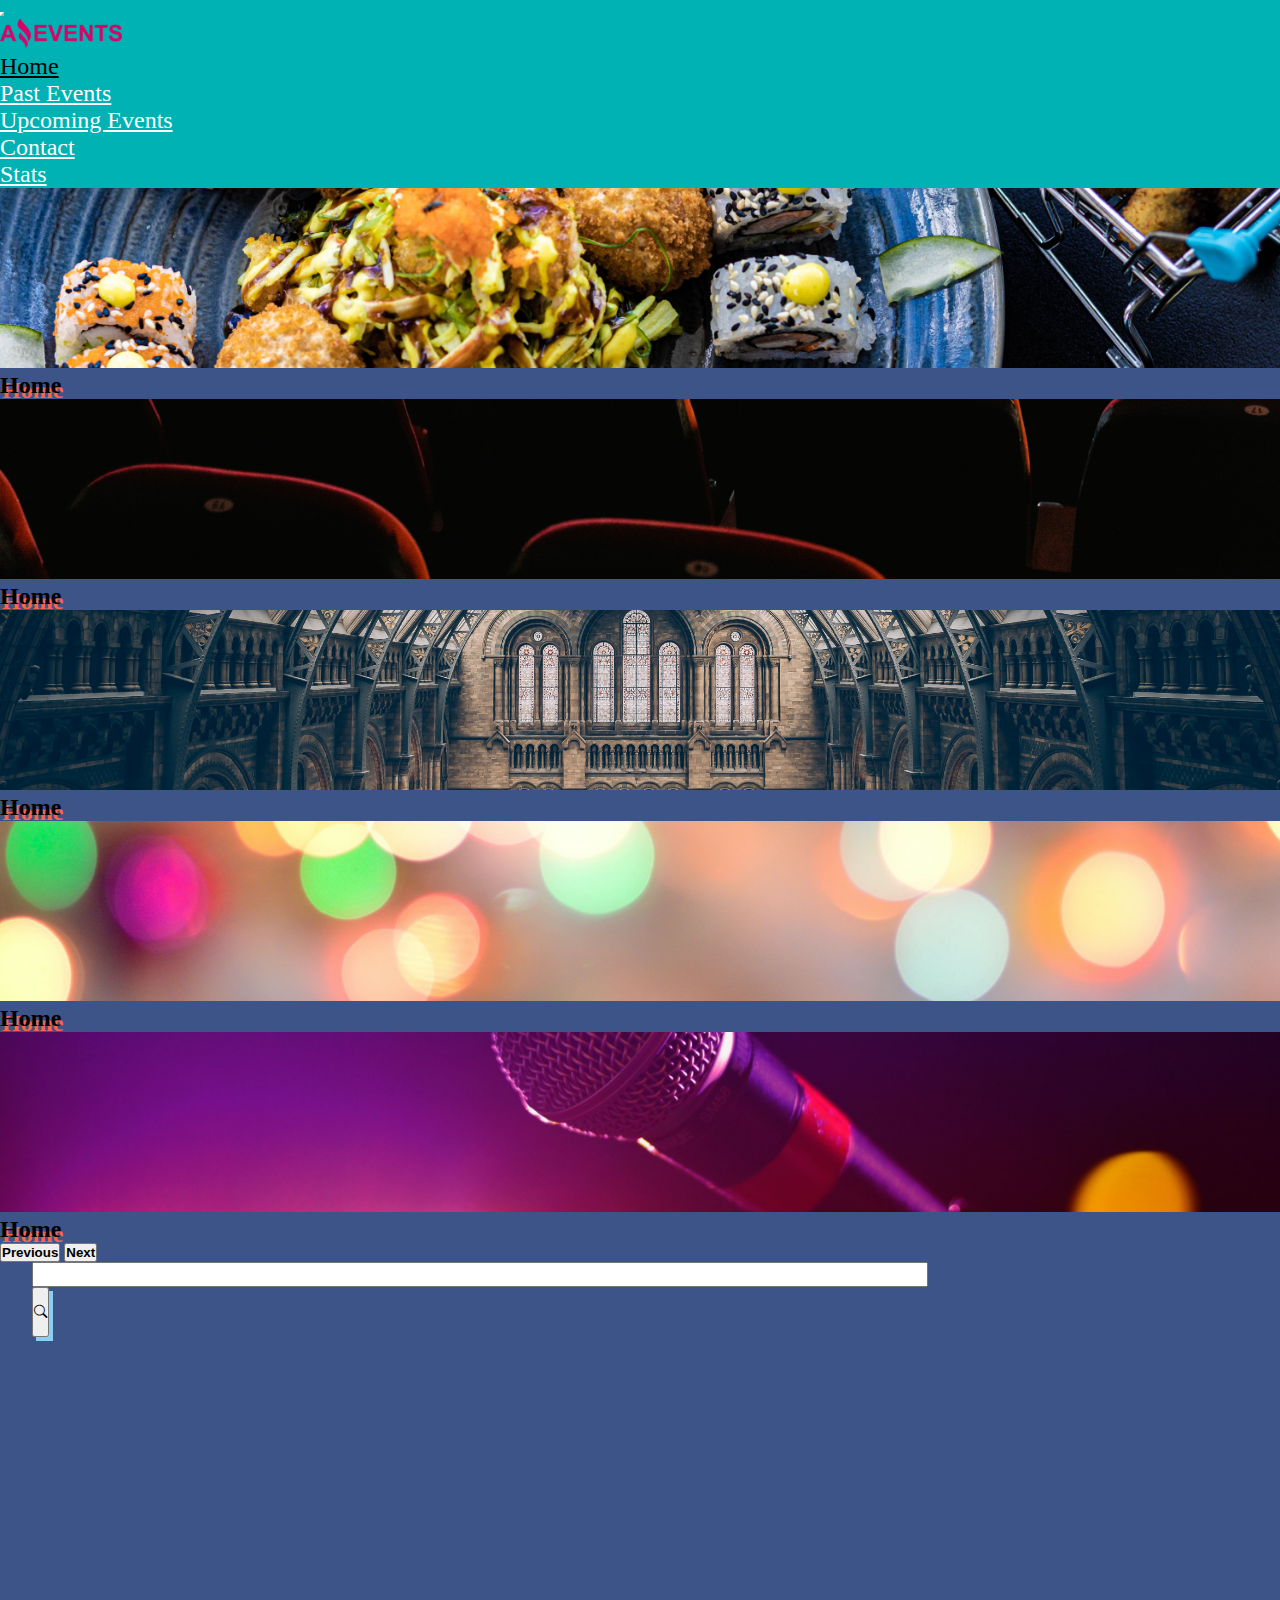
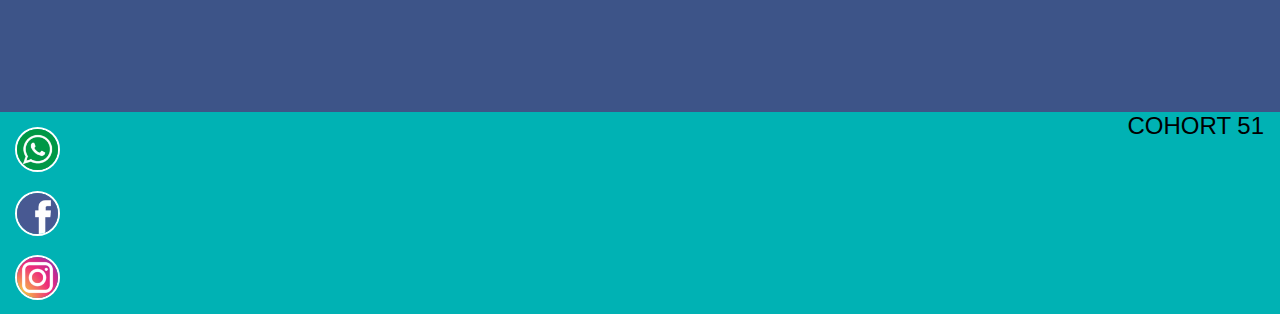
<file: index.html>
<!DOCTYPE html>
<html lang="en">
  <head>
    <meta charset="UTF-8">
    <meta name="viewport" content="width=device-width, initial-scale=1.0">
    <link href="https://cdn.jsdelivr.net/npm/bootstrap@5.3.1/dist/css/bootstrap.min.css" rel="stylesheet" integrity="sha384-4bw+/aepP/YC94hEpVNVgiZdgIC5+VKNBQNGCHeKRQN+PtmoHDEXuppvnDJzQIu9" crossorigin="anonymous">
    <link rel="stylesheet" href="./assets/styles/style.css">
    <link rel="shortcut icon" href="./assets/images/favicon.png" type="image/x-icon">
    <link rel="stylesheet" href="https://cdn.jsdelivr.net/npm/bootstrap-icons@1.10.5/font/bootstrap-icons.css">
    <title>Home</title>
  </head>
  <body>
    <header>
      <nav class="navbar navbar-expand-md">
        <div class="container-fluid">
          <button class="navbar-toggler" type="button" data-bs-toggle="collapse" data-bs-target="#navbar-toggler" aria-controls="navbar-toggler" aria-expanded="false" aria-label="Toggle navigation">
            <span class="navbar-toggler-icon"></span>
          </button>
          <div class="collapse navbar-collapse" id="navbar-toggler">
            <a class="navbar-brand" href="#"><img class="logo" src="./assets/images/amazing_brand.png" alt="logo empresarial"></a>
            <ul class="navbar-nav d-flex justify-content-center align-items-center">
              <li class="nav-item">
                <a class="nav-link text-selected text-xx-large" aria-current="page" href="">Home</a>
              </li>
              <li class="nav-item text-xx-large">
                <a class="nav-link text-xx-large" href="./assets/pages/pastevents.html">Past Events</a>
              </li>
              <li class="nav-item">
                <a class="nav-link text-upcoming text-xx-large" href="./assets/pages/upcomingevents.html">Upcoming Events</a>
              </li>
              <li class="nav-item">
                <a class="nav-link text-xx-large" href="./assets/pages/contact.html">Contact</a>
              </li>
              <li class="nav-item">
                <a class="nav-link text-xx-large" href="./assets/pages/stats.html">Stats</a>
              </li>
            </ul>
          </div>
        </div>
      </nav>
    </header>
    <main class="d-flex justify-content-between flex-column">
      <section id="carouselExampleAutoplaying" class="carousel slide mb-3" data-bs-ride="carousel">
          <div class="carousel-inner" id="contCarrusel">
            <div class="carousel-item active">
              <img class="imagen-carrusel d-block w-100" src="./assets/images/optional_banner_1.jpg" alt="servicio de comida">
              <div class="carousel-caption">
                <h2 class="sombreado">Home</h2>
              </div>
            </div>
            <div class="carousel-item">
              <img class="imagen-carrusel d-block w-100" src="./assets/images/optional_banner_2.jpg" alt="servicio de teatro">
              <div class="carousel-caption">
                <h2 class="sombreado">Home</h2>
              </div>
            </div>
            <div class="carousel-item">
              <img class="imagen-carrusel d-block w-100" src="./assets/images/optional_banner_3.jpg" alt="servicio de visitas guiadas">
              <div class="carousel-caption">
                <h2 class="sombreado">Home</h2>
              </div>
            </div>
            <div class="carousel-item">
              <img class="imagen-carrusel d-block w-100" src="./assets/images/optional_banner_4.jpg" alt="Servicio de fotografías">
              <div class="carousel-caption">
                <h2 class="sombreado">Home</h2>
              </div>
            </div>
            <div class="carousel-item">
              <img class="imagen-carrusel d-block w-100" src="./assets/images/optional_banner_5.jpg" alt="Música en vivo">
              <div class="carousel-caption">
                <h2 class="sombreado">Home</h2>
              </div>
            </div>
          </div>
          <button class="carousel-control-prev" type="button" data-bs-target="#carouselExampleAutoplaying" data-bs-slide="prev">
            <span class="carousel-control-prev-icon" aria-hidden="true"></span>
            <span class="visually-hidden">Previous</span>
          </button>
          <button class="carousel-control-next" type="button" data-bs-target="#carouselExampleAutoplaying" data-bs-slide="next">
            <span class="carousel-control-next-icon" aria-hidden="true"></span>
            <span class="visually-hidden">Next</span>
          </button>
      </section>
      <div class="d-flex flex-column cuerpo justify-content-around">
          <div class="cuerpo-parte-superior d-flex align-items-center justify-content-between flex-wrap">
            <div class="d-flex flex-wrap" id="contCajasVerificacion">
            </div>
            <div class="caja-busqueda ms-3 mb-3 p-0 d-flex justify-content-between">
                <input class="form-control" type="text" id="buscador">
                <button class="btn btn-light me-2 lupa" type="submit"><i class="bi bi-search"></i></button>
            </div>
          </div>
      <div class="d-flex justify-content-evenly cards" id="contTarjetas"></div>
      </div>
      <a href="./assets/pages/details.html"></a>
    </main>
    <footer class="pie-pagina">
      <div class="iconos-redes d-flex flex-wrap align-items-center justify-content-center">
        <a href="https://wa.me/+573024524259?text=Bienvenido!" target="_blank"><img src="./assets/images/whatsapp.png" alt="link whatsapp">
        </a>
        <a href="https://www.facebook.com/groups/243471969040197" target="_blank"><img src="./assets/images/facebook.png" alt="link dfacebook">
        </a>
        <a href="https://www.instagram.com/java.world/?hl=es" target="_blank"><img src="./assets/images/instagram.png" alt="link instagram">
        </a>
      </div>
      <p class="texto-piepagina d-flex align-items-center justify-content-center text-light">COHORT 51</p>
    </footer>

    <script src="https://cdn.jsdelivr.net/npm/bootstrap@5.3.1/dist/js/bootstrap.bundle.min.js" integrity="sha384-HwwvtgBNo3bZJJLYd8oVXjrBZt8cqVSpeBNS5n7C8IVInixGAoxmnlMuBnhbgrkm" crossorigin="anonymous"></script>
    <script type="module" src="./assets/scripts/home.js"></script>   
  </body>
</html>
</file>
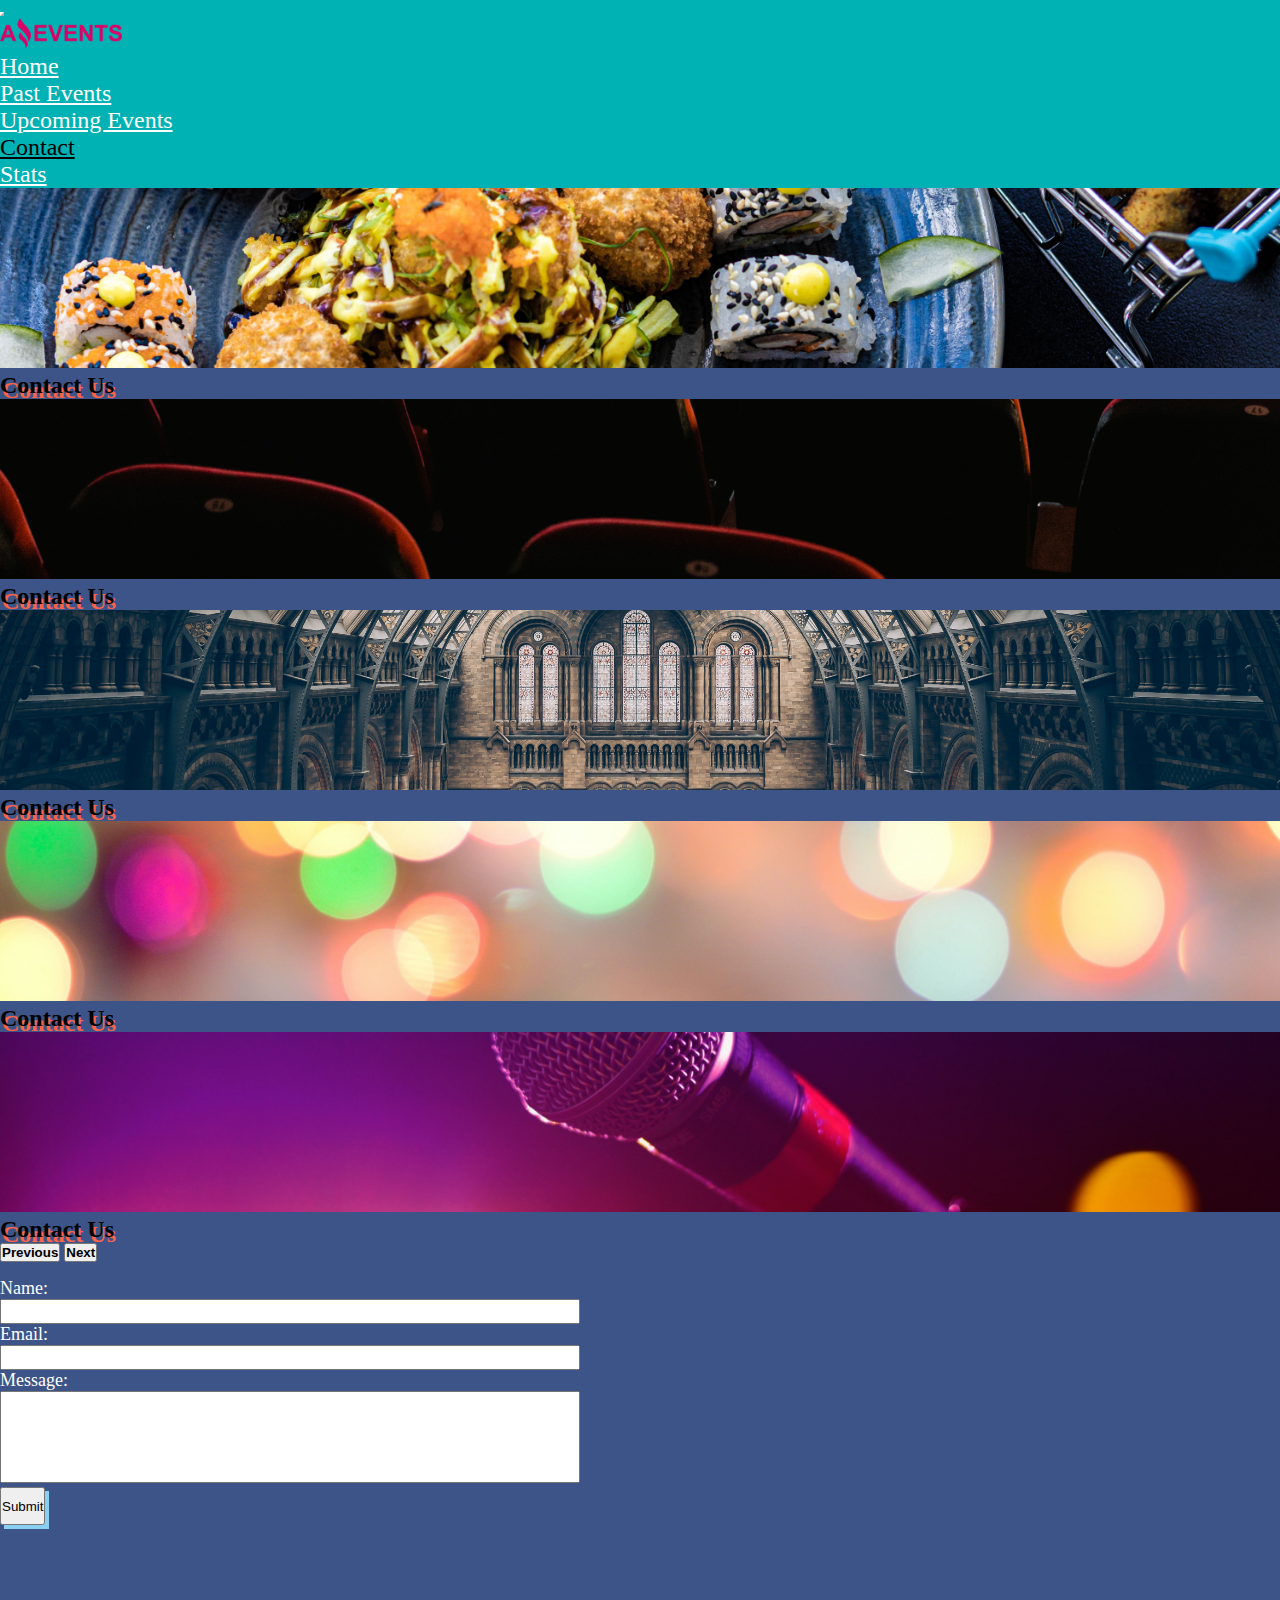
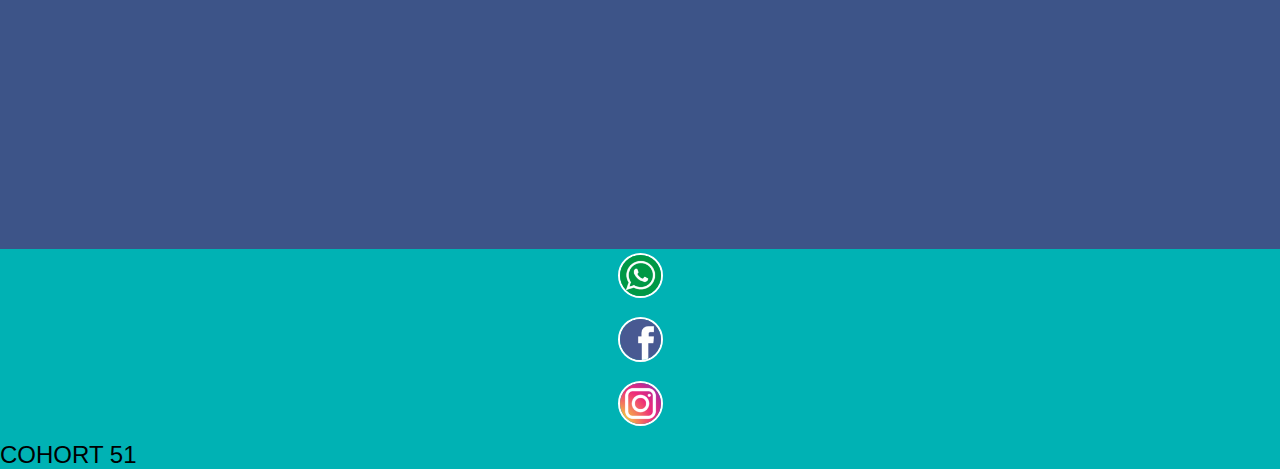
<file: assets/pages/contact.html>
<!DOCTYPE html>
<html lang="en">
  <head>
    <meta charset="UTF-8">
    <meta name="viewport" content="width=device-width, initial-scale=1.0">
    <link href="https://cdn.jsdelivr.net/npm/bootstrap@5.3.1/dist/css/bootstrap.min.css" rel="stylesheet" integrity="sha384-4bw+/aepP/YC94hEpVNVgiZdgIC5+VKNBQNGCHeKRQN+PtmoHDEXuppvnDJzQIu9" crossorigin="anonymous">
    <link rel="stylesheet" href="../styles/style.css">
    <link rel="shortcut icon" href="../images/favicon.png" type="image/x-icon">
    <link rel="stylesheet" href="https://cdn.jsdelivr.net/npm/bootstrap-icons@1.10.5/font/bootstrap-icons.css">
    <title>Contact</title>
  </head>
  <body>
    <header>
      <nav class="navbar navbar-expand-md">
        <div class="container-fluid">
          <button class="navbar-toggler" type="button" data-bs-toggle="collapse" data-bs-target="#navbar-toggler" aria-controls="navbar-toggler" aria-expanded="false" aria-label="Toggle navigation">
            <span class="navbar-toggler-icon"></span>
          </button>
          <div class="collapse navbar-collapse" id="navbar-toggler">
            <a class="navbar-brand" href="../../index.html"><img class="logo" src="../images/amazing_brand.png" alt="logo empresarial"></a>
            <ul class="navbar-nav d-flex justify-content-center align-items-center">
              <li class="nav-item">
                <a class="nav-link text-xx-large" aria-current="page" href="../../index.html">Home</a>
              </li>
              <li class="nav-item">
                <a class="nav-link text-xx-large" href="./pastevents.html">Past Events</a>
              </li>
              <li class="nav-item">
                <a class="nav-link text-upcoming text-xx-large" href="./upcomingevents.html">Upcoming Events</a>
              </li>
              <li class="nav-item">
                <a class="nav-link text-selected text-xx-large" href="#">Contact</a>
              </li>
              <li class="nav-item">
                <a class="nav-link text-xx-large" href="./stats.html">Stats</a>
              </li>
            </ul>
          </div>
        </div>
      </nav>
    </header>
    <main >
      <section id="carouselExampleAutoplaying" class="carousel slide" data-bs-ride="carousel">
        <div class="carousel-inner">
          <div class="carousel-item active">
            <img class="imagen-carrusel d-block w-100" src="../images/optional_banner_1.jpg" alt="servicio de comida">
            <div class="carousel-caption">
              <h2 class="text-comida sombreado">Contact Us</h2>
            </div>
          </div>
          <div class="carousel-item">
            <img class="imagen-carrusel d-block w-100" src="../images/optional_banner_2.jpg" alt="servicio de teatro">
            <div class="carousel-caption">
              <h2 class="sombreado">Contact Us</h2>
            </div>
          </div>
          <div class="carousel-item">
            <img class="imagen-carrusel d-block w-100" src="../images/optional_banner_3.jpg" alt="servicio de visitas guiadas">
            <div class="carousel-caption">
              <h2 class="sombreado">Contact Us</h2>
            </div>
          </div>
          <div class="carousel-item">
            <img class="imagen-carrusel d-block w-100" src="../images/optional_banner_4.jpg" alt="Servicio de fotografías">
            <div class="carousel-caption">
              <h2 class="sombreado">Contact Us</h2>
            </div>
          </div>
          <div class="carousel-item">
            <img class="imagen-carrusel d-block w-100" src="../images/optional_banner_5.jpg" alt="Música en vivo">
            <div class="carousel-caption">
              <h2 class="sombreado">Contact Us</h2>
            </div>
          </div>
        </div>
        <button class="carousel-control-prev" type="button" data-bs-target="#carouselExampleAutoplaying" data-bs-slide="prev">
          <span class="carousel-control-prev-icon" aria-hidden="true"></span>
          <span class="visually-hidden">Previous</span>
        </button>
        <button class="carousel-control-next" type="button" data-bs-target="#carouselExampleAutoplaying" data-bs-slide="next">
          <span class="carousel-control-next-icon" aria-hidden="true"></span>
          <span class="visually-hidden">Next</span>
        </button>
    </section>
    <div class="cont-formulario d-flex justify-content-center">
      <form class="d-flex flex-column align-items-center justify-content-center">
        <div class="mb-3">
          <label for="name" class="form-label">Name:</label>
          <input type="text" class="form-control" id="name">
        </div>
        <div class="mb-3">
          <label for="inputEmail" class="form-label">Email:</label>
          <input type="email" class="form-control" id="inputEmail">
        </div>
        <div class="mb-3">
          <label for="textarea" class="form-label">Message:</label>
          <textarea class="form-control" id="textarea" rows="5"></textarea>
        </div>
        <div class="btn-contact d-flex justify-content-end"><button type="submit" class="btn btn-primary">Submit</button></div>
      </form>
    </div>
    </main>
    <footer class="d-flex justify-content-between align-items-center flex-wrap">
      <div class="iconos-redes d-flex flex-wrap align-items-center justify-content-center">
        <a href="https://wa.me/+573024524259?text=Bienvenido!" target="_blank"><img src="../images/whatsapp.png" alt="link whatsapp">
        </a>
        <a href="https://www.facebook.com/groups/243471969040197" target="_blank"><img src="../images/facebook.png" alt="link dfacebook">
        </a>
        <a href="https://www.instagram.com/java.world/?hl=es" target="_blank"><img src="../images/instagram.png" alt="link instagram">
        </a>
      </div>
      <p class="texto-piepagina d-flex align-items-center justify-content-center text-light">COHORT 51</p>
    </footer>

    <script src="https://cdn.jsdelivr.net/npm/bootstrap@5.3.1/dist/js/bootstrap.bundle.min.js" integrity="sha384-HwwvtgBNo3bZJJLYd8oVXjrBZt8cqVSpeBNS5n7C8IVInixGAoxmnlMuBnhbgrkm" crossorigin="anonymous"></script>
  </body>
</html>
</file>
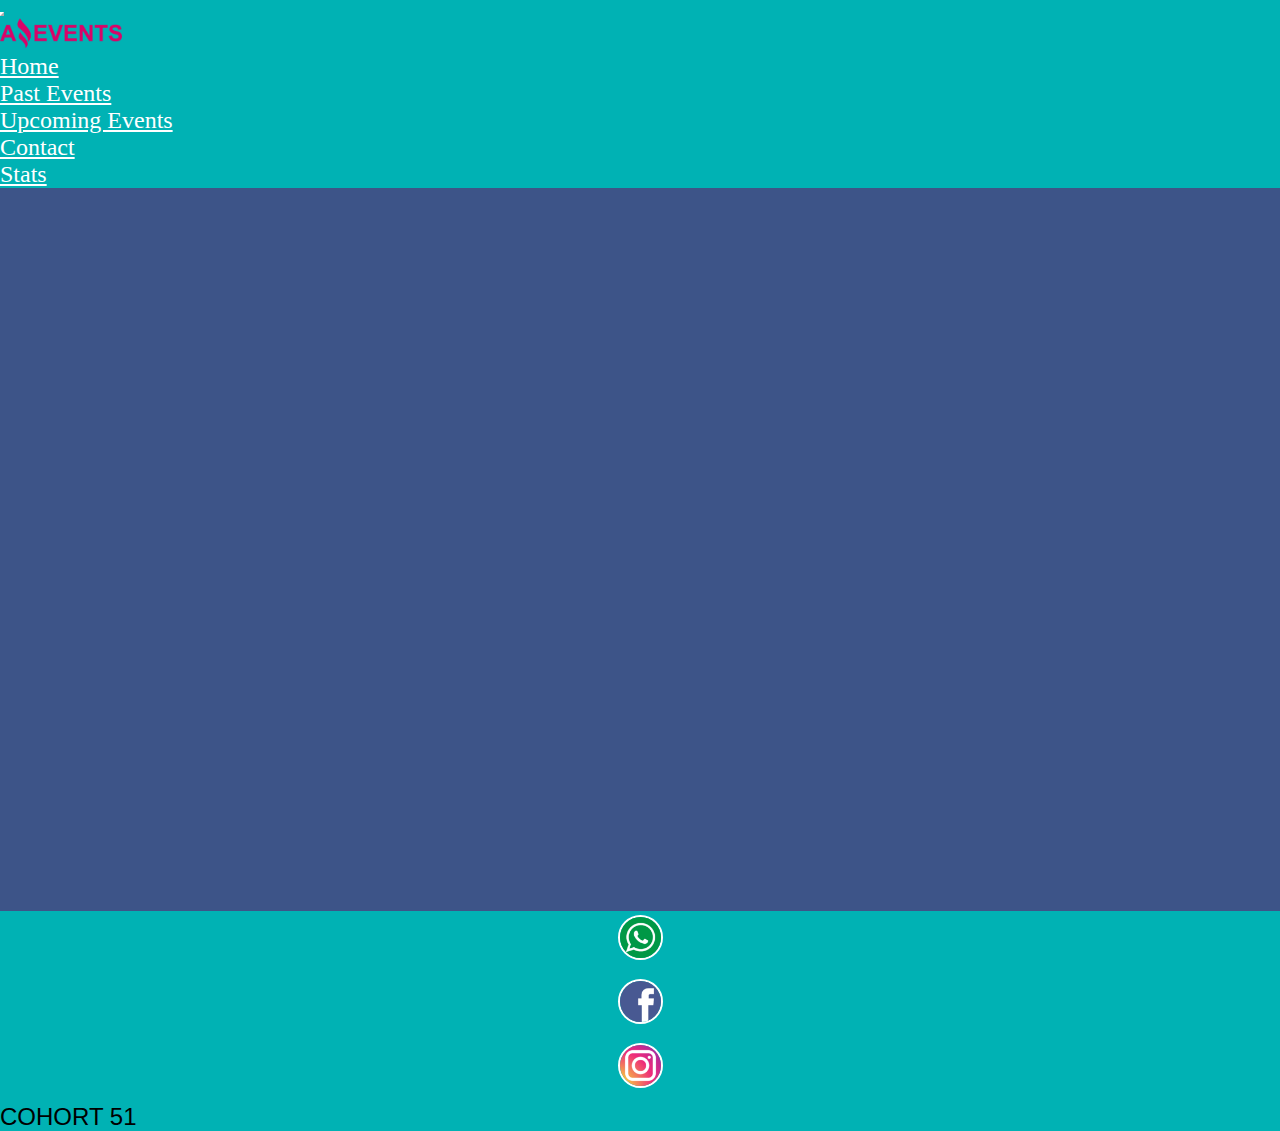
<file: assets/pages/details.html>
<!DOCTYPE html>
<html lang="en">
  <head>
    <meta charset="UTF-8">
    <meta name="viewport" content="width=device-width, initial-scale=1.0">
    <link href="https://cdn.jsdelivr.net/npm/bootstrap@5.3.1/dist/css/bootstrap.min.css" rel="stylesheet" integrity="sha384-4bw+/aepP/YC94hEpVNVgiZdgIC5+VKNBQNGCHeKRQN+PtmoHDEXuppvnDJzQIu9" crossorigin="anonymous">
    <link rel="stylesheet" href="../styles/style.css">
    <link rel="shortcut icon" href="../images/favicon.png" type="image/x-icon">
    <link rel="stylesheet" href="https://cdn.jsdelivr.net/npm/bootstrap-icons@1.10.5/font/bootstrap-icons.css">
    <title>Details</title>
  </head>
  <body>
    <header class="mb-3">
      <nav class="navbar navbar-expand-md">
        <div class="container-fluid">
          <button class="navbar-toggler" type="button" data-bs-toggle="collapse" data-bs-target="#navbar-toggler" aria-controls="navbar-toggler" aria-expanded="false" aria-label="Toggle navigation">
            <span class="navbar-toggler-icon"></span>
          </button>
          <div class="collapse navbar-collapse" id="navbar-toggler">
            <a class="navbar-brand" href="../../index.html"><img class="logo" src="../images/amazing_brand.png" alt="logo empresarial"></a>
            <ul class="navbar-nav d-flex justify-content-center align-items-center">
              <li class="nav-item">
                <a class="nav-link text-xx-large" aria-current="page" href="../../index.html">Home</a>
              </li>
              <li class="nav-item">
                <a class="nav-link text-xx-large" href="./pastevents.html">Past Events</a>
              </li>
              <li class="nav-item">
                <a class="nav-link text-upcoming text-xx-large" href="./upcomingevents.html">Upcoming Events</a>
              </li>
              <li class="nav-item">
                <a class="nav-link text-xx-large" href="./contact.html">Contact</a>
              </li>
              <li class="nav-item">
                <a class="nav-link text-xx-large" href="./stats.html">Stats</a>
              </li>
            </ul>
          </div>
        </div>
      </nav>
    </header>
    <main class="main-details d-flex align-items-center justify-content-center">
        <div class="cuerpo-detalles d-flex justify-content-center align-items-center" id="contDetalle">
        </div>
    </main>
    <footer class="d-flex justify-content-between align-items-center flex-wrap mt-3">
      <div class="iconos-redes d-flex flex-wrap align-items-center justify-content-center">
        <a href="https://wa.me/+573024524259?text=Bienvenido!" target="_blank"><img src="../images/whatsapp.png" alt="link whatsapp">
        </a>
        <a href="https://www.facebook.com/groups/243471969040197" target="_blank"><img src="../images/facebook.png" alt="link dfacebook">
        </a>
        <a href="https://www.instagram.com/java.world/?hl=es" target="_blank"><img src="../images/instagram.png" alt="link instagram">
        </a>
      </div>
      <p class="texto-piepagina d-flex align-items-center justify-content-center text-light">COHORT 51</p>
    </footer>

    <script src="https://cdn.jsdelivr.net/npm/bootstrap@5.3.1/dist/js/bootstrap.bundle.min.js" integrity="sha384-HwwvtgBNo3bZJJLYd8oVXjrBZt8cqVSpeBNS5n7C8IVInixGAoxmnlMuBnhbgrkm" crossorigin="anonymous"></script>
    <script src="../scripts/details.js"></script>
  </body>
</html>
</file>
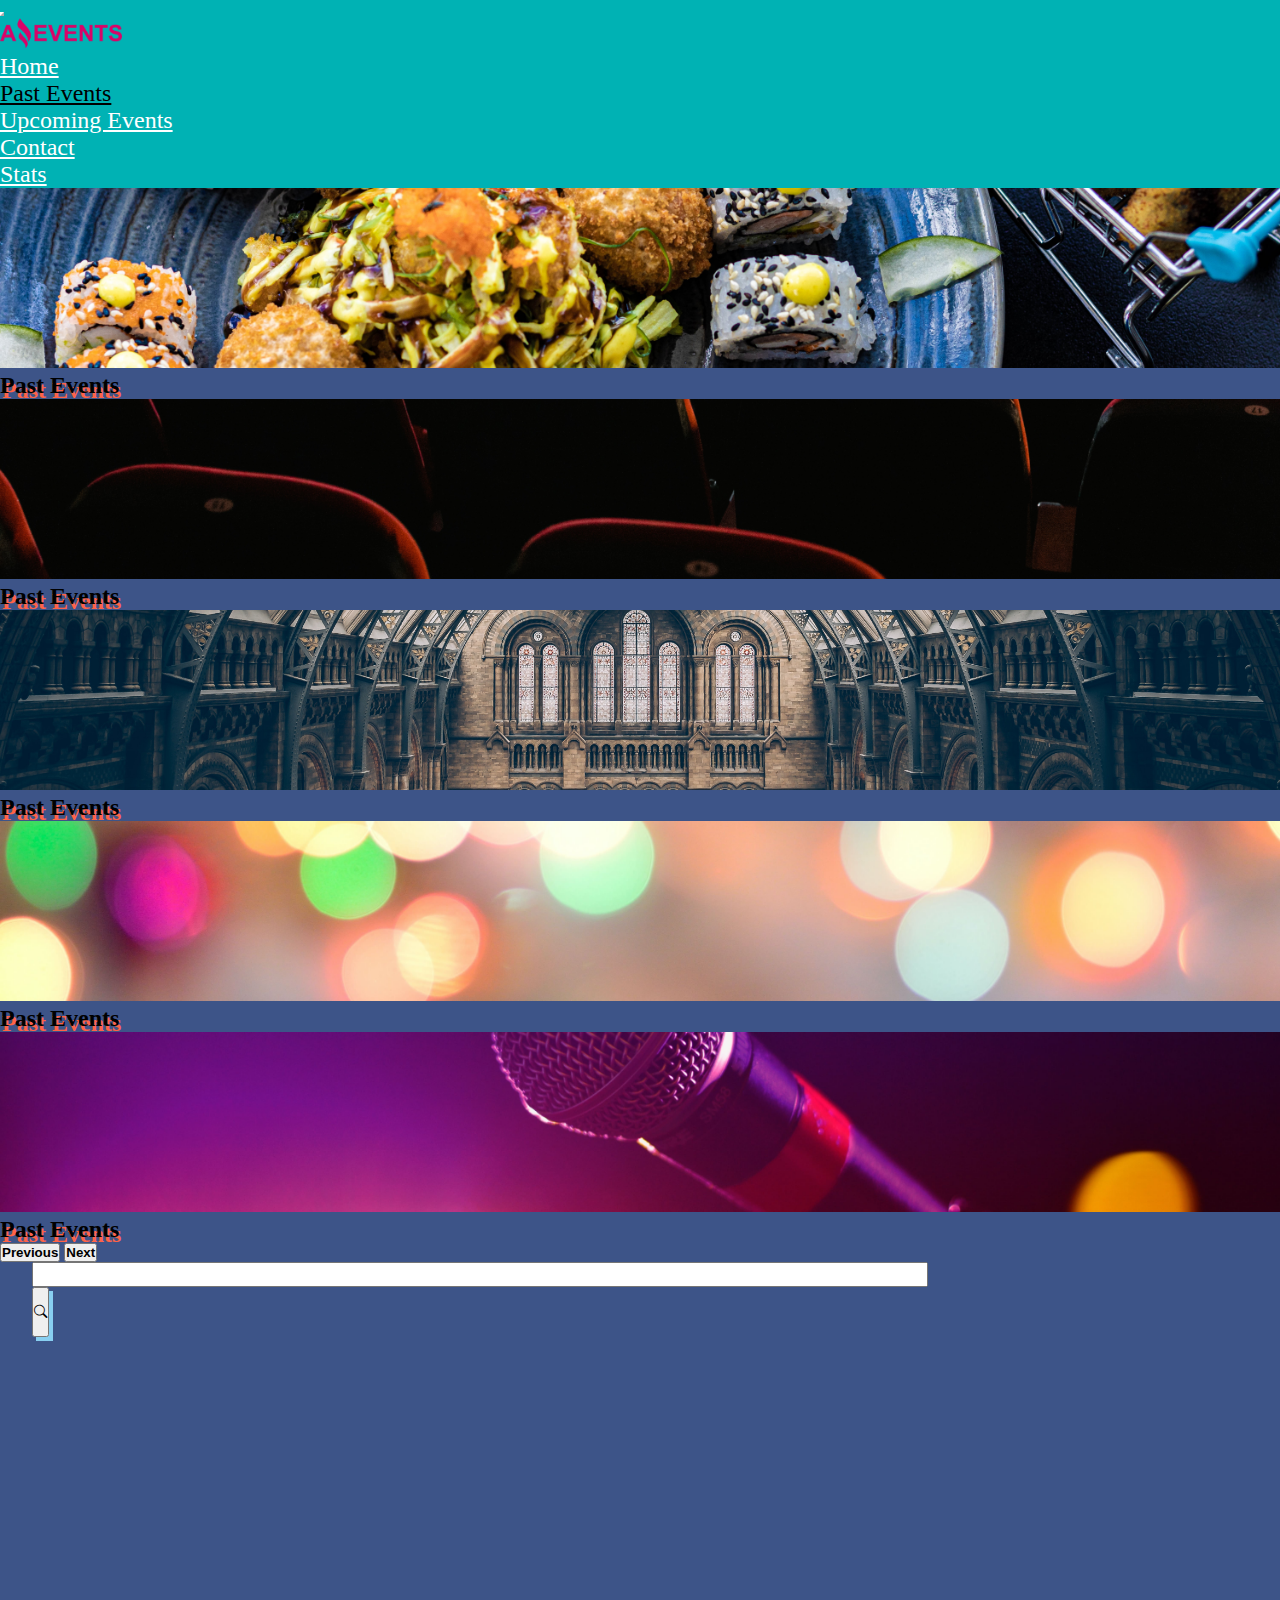
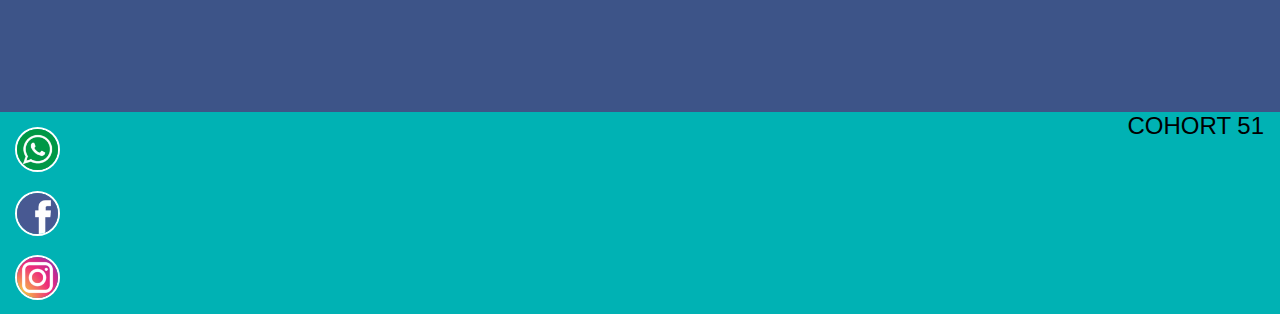
<file: assets/pages/pastevents.html>
<!DOCTYPE html>
<html lang="en">
  <head>
    <meta charset="UTF-8">
    <meta name="viewport" content="width=device-width, initial-scale=1.0">
    <link href="https://cdn.jsdelivr.net/npm/bootstrap@5.3.1/dist/css/bootstrap.min.css" rel="stylesheet" integrity="sha384-4bw+/aepP/YC94hEpVNVgiZdgIC5+VKNBQNGCHeKRQN+PtmoHDEXuppvnDJzQIu9" crossorigin="anonymous">
    <link rel="stylesheet" href="../styles/style.css">
    <link rel="shortcut icon" href="../images/favicon.png" type="image/x-icon">
    <link rel="stylesheet" href="https://cdn.jsdelivr.net/npm/bootstrap-icons@1.10.5/font/bootstrap-icons.css">
    <title>Past Events</title>
  </head>
  <body>
    <header>
      <nav class="navbar navbar-expand-md">
        <div class="container-fluid">
          <button class="navbar-toggler" type="button" data-bs-toggle="collapse" data-bs-target="#navbar-toggler" aria-controls="navbar-toggler" aria-expanded="false" aria-label="Toggle navigation">
            <span class="navbar-toggler-icon"></span>
          </button>
          <div class="collapse navbar-collapse" id="navbar-toggler">
            <a class="navbar-brand" href="../../index.html"><img class="logo" src="../images/amazing_brand.png" alt="logo empresarial"></a>
            <ul class="navbar-nav d-flex justify-content-center align-items-center">
              <li class="nav-item">
                <a class="nav-link text-xx-large" aria-current="page" href="../../index.html">Home</a>
              </li>
              <li class="nav-item">
                <a class="nav-link text-selected text-xx-large" href="">Past Events</a>
              </li>
              <li class="nav-item">
                <a class="nav-link text-upcoming text-xx-large" href="./upcomingevents.html">Upcoming Events</a>
              </li>
              <li class="nav-item">
                <a class="nav-link text-xx-large" href="./contact.html">Contact</a>
              </li>
              <li class="nav-item">
                <a class="nav-link text-xx-large" href="./stats.html">Stats</a>
              </li>
            </ul>
          </div>
        </div>
      </nav>
    </header>
    <main class="d-flex justify-content-between flex-column">
      <section id="carouselExampleAutoplaying" class="carousel slide mb-3" data-bs-ride="carousel">
          <div class="carousel-inner">
            <div class="carousel-item active">
              <img class="imagen-carrusel d-block w-100" src="../images/optional_banner_1.jpg" alt="servicio de comida">
              <div class="carousel-caption">
                <h2 class="text-comida sombreado">Past Events</h2>
              </div>
            </div>
            <div class="carousel-item">
              <img class="imagen-carrusel d-block w-100" src="../images/optional_banner_2.jpg" alt="servicio de teatro">
              <div class="carousel-caption">
                <h2 class="sombreado">Past Events</h2>
              </div>
            </div>
            <div class="carousel-item">
              <img class="imagen-carrusel d-block w-100" src="../images/optional_banner_3.jpg" alt="servicio de visitas guiadas">
              <div class="carousel-caption">
                <h2 class="sombreado">Past Events</h2>
              </div>
            </div>
            <div class="carousel-item">
              <img class="imagen-carrusel d-block w-100" src="../images/optional_banner_4.jpg" alt="Servicio de fotografías">
              <div class="carousel-caption">
                <h2 class="sombreado">Past Events</h2>
              </div>
            </div>
            <div class="carousel-item">
              <img class="imagen-carrusel d-block w-100" src="../images/optional_banner_5.jpg" alt="Música en vivo">
              <div class="carousel-caption">
                <h2 class="sombreado">Past Events</h2>
              </div>
            </div>
          </div>
          <button class="carousel-control-prev" type="button" data-bs-target="#carouselExampleAutoplaying" data-bs-slide="prev">
            <span class="carousel-control-prev-icon" aria-hidden="true"></span>
            <span class="visually-hidden">Previous</span>
          </button>
          <button class="carousel-control-next" type="button" data-bs-target="#carouselExampleAutoplaying" data-bs-slide="next">
            <span class="carousel-control-next-icon" aria-hidden="true"></span>
            <span class="visually-hidden">Next</span>
          </button>
      </section>
      <div class="d-flex flex-column cuerpo justify-content-around">
        <div class="cuerpo-parte-superior d-flex align-items-center justify-content-between flex-wrap">
          <div class="d-flex flex-wrap" id="contCajasVerificacion">
          </div>
          <div class="caja-busqueda ms-3 mb-3 p-0 d-flex justify-content-between">
            <input class="form-control" type="text" id="buscador">
            <button class="btn btn-light me-2 lupa" type="submit"><i class="bi bi-search"></i></button>
          </div>
        </div>
      <div class="d-flex justify-content-evenly cards" id="contTarjetas"></div>
      </div>
    </main>
    <footer class="pie-pagina">
      <div class="iconos-redes d-flex flex-wrap align-items-center justify-content-center">
        <a href="https://wa.me/+573024524259?text=Bienvenido!" target="_blank"><img src="../images/whatsapp.png" alt="link whatsapp">
        </a>
        <a href="https://www.facebook.com/groups/243471969040197" target="_blank"><img src="../images/facebook.png" alt="link dfacebook">
        </a>
        <a href="https://www.instagram.com/java.world/?hl=es" target="_blank"><img src="../images/instagram.png" alt="link instagram">
        </a>
      </div>
      <p class="texto-piepagina d-flex align-items-center justify-content-center text-light">COHORT 51</p>
    </footer>
    <script src="https://cdn.jsdelivr.net/npm/bootstrap@5.3.1/dist/js/bootstrap.bundle.min.js" integrity="sha384-HwwvtgBNo3bZJJLYd8oVXjrBZt8cqVSpeBNS5n7C8IVInixGAoxmnlMuBnhbgrkm" crossorigin="anonymous"></script>
    <script type="module" src="../scripts/pastevents.js"></script>
  </body>
</html>
</file>
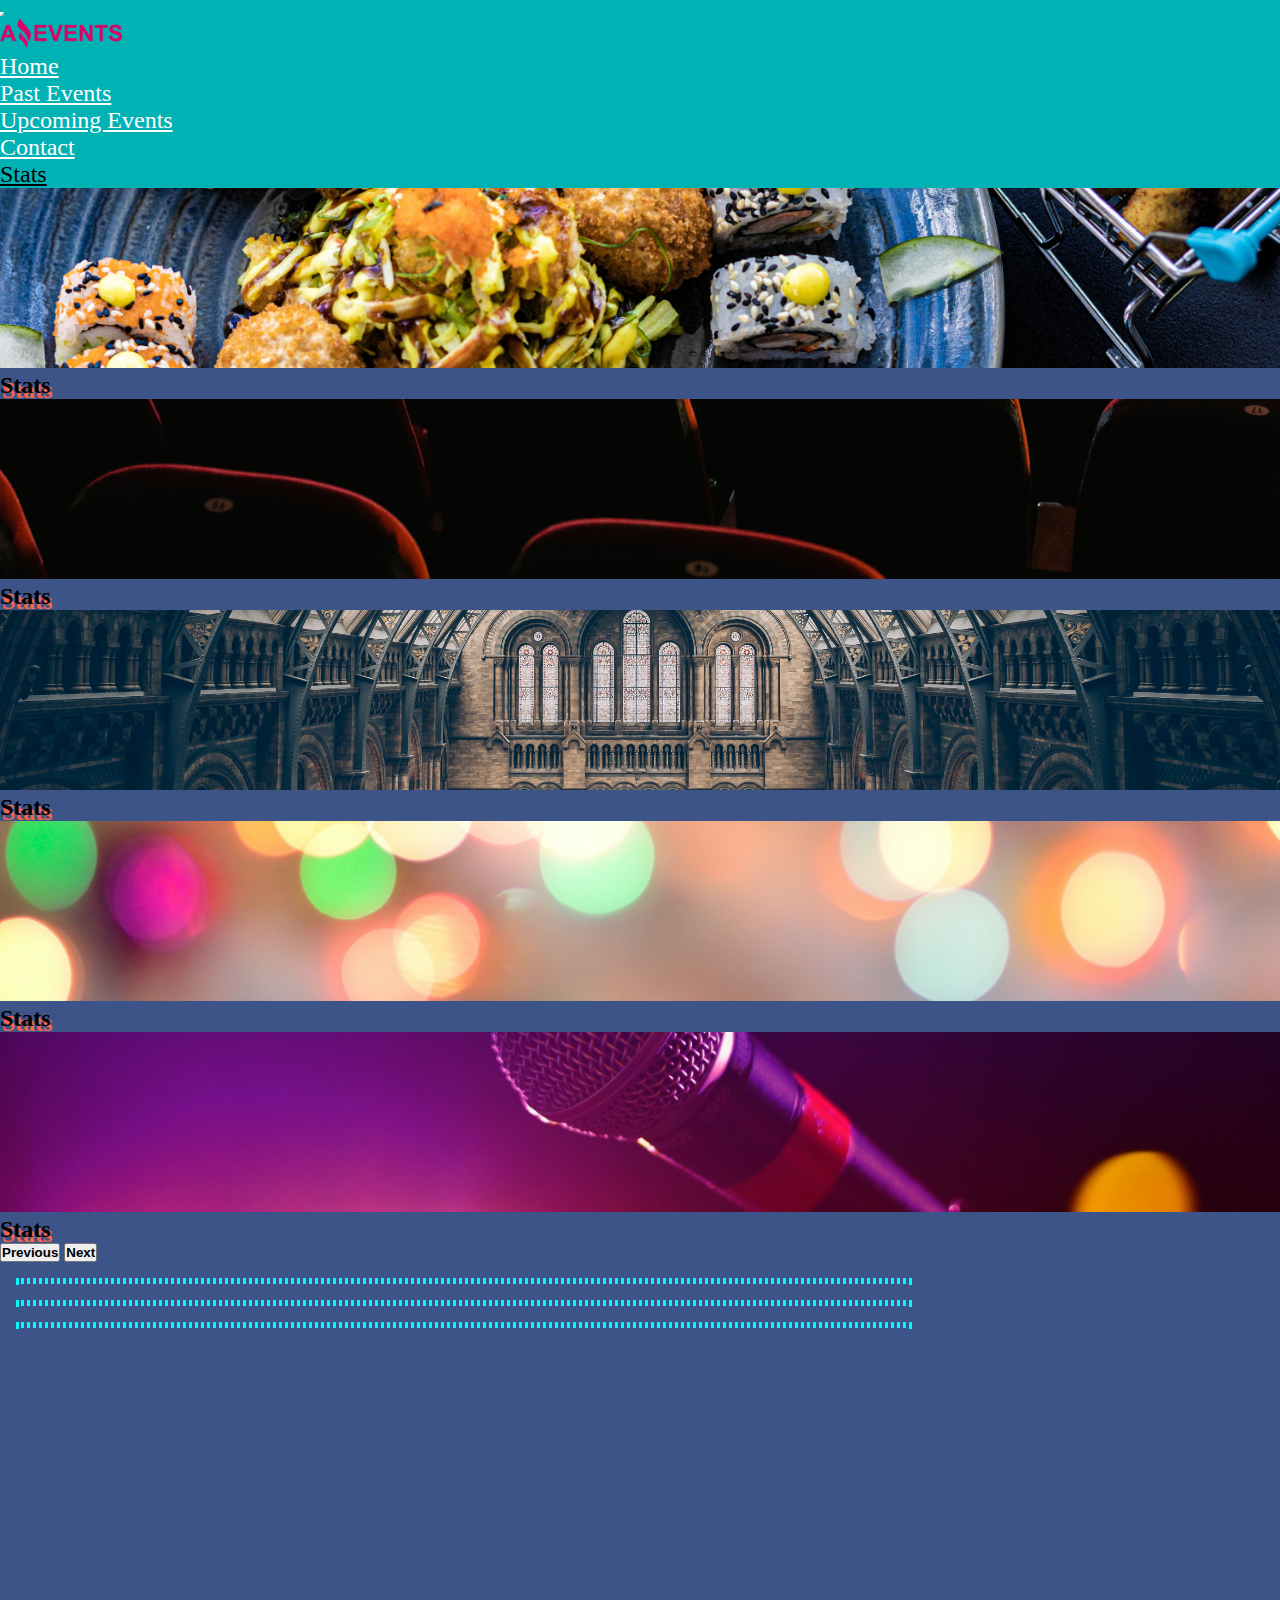
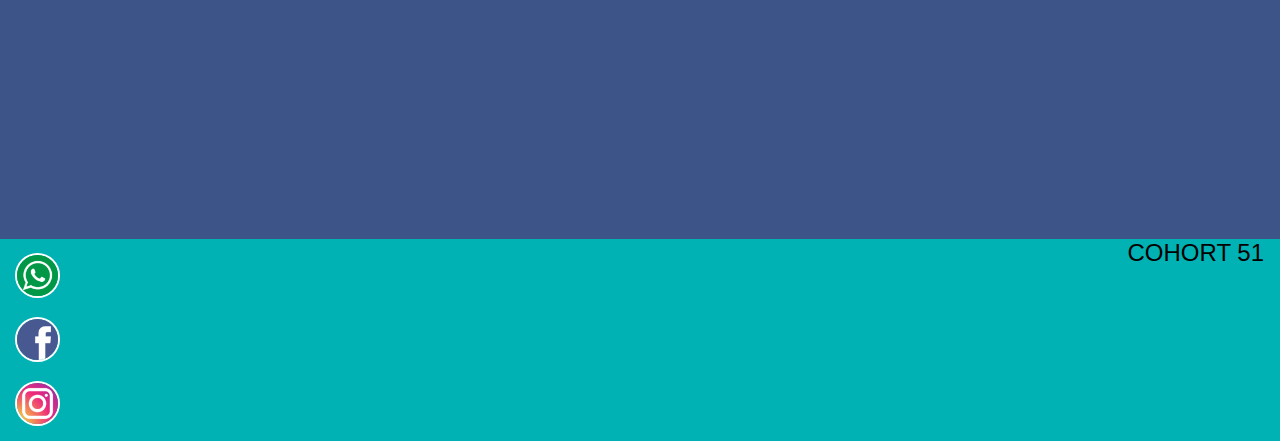
<file: assets/pages/stats.html>
<!DOCTYPE html>
<html lang="en">
  <head>
    <meta charset="UTF-8">
    <meta name="viewport" content="width=device-width, initial-scale=1.0">
    <link href="https://cdn.jsdelivr.net/npm/bootstrap@5.3.1/dist/css/bootstrap.min.css" rel="stylesheet" integrity="sha384-4bw+/aepP/YC94hEpVNVgiZdgIC5+VKNBQNGCHeKRQN+PtmoHDEXuppvnDJzQIu9" crossorigin="anonymous">
    <link rel="stylesheet" href="../styles/style.css">
    <link rel="shortcut icon" href="../images/favicon.png" type="image/x-icon">
    <link rel="stylesheet" href="https://cdn.jsdelivr.net/npm/bootstrap-icons@1.10.5/font/bootstrap-icons.css">
    <title>Stats</title>
  </head>
  <body>
    <header>
      <nav class="navbar navbar-expand-md">
        <div class="container-fluid">
          <button class="navbar-toggler" type="button" data-bs-toggle="collapse" data-bs-target="#navbar-toggler" aria-controls="navbar-toggler" aria-expanded="false" aria-label="Toggle navigation">
            <span class="navbar-toggler-icon"></span>
          </button>
          <div class="collapse navbar-collapse" id="navbar-toggler">
            <a class="navbar-brand" href="../../index.html"><img class="logo" src="../images/amazing_brand.png" alt="logo empresarial"></a>
            <ul class="navbar-nav d-flex justify-content-center align-items-center">
              <li class="nav-item">
                <a class="nav-link text-xx-large" aria-current="page" href="../../index.html">Home</a>
              </li>
              <li class="nav-item">
                <a class="nav-link text-xx-large" href="./pastevents.html">Past Events</a>
              </li>
              <li class="nav-item">
                <a class="nav-link text-upcoming text-xx-large" href="./upcomingevents.html">Upcoming Events</a>
              </li>
              <li class="nav-item">
                <a class="nav-link text-xx-large" href="./contact.html">Contact</a>
              </li>
              <li class="nav-item">
                <a class="nav-link text-selected text-xx-large" href="#">Stats</a>
              </li>
            </ul>
          </div>
        </div>
      </nav>
    </header>
    <main class="main-stats">
      <section id="carouselExampleAutoplaying" class="carousel slide" data-bs-ride="carousel">
        <div class="carousel-inner">
          <div class="carousel-item active">
            <img class="imagen-carrusel d-block w-100" src="../images/optional_banner_1.jpg" alt="servicio de comida">
            <div class="carousel-caption">
              <h2 class="text-comida sombreado">Stats</h2>
            </div>
          </div>
          <div class="carousel-item">
            <img class="imagen-carrusel d-block w-100" src="../images/optional_banner_2.jpg" alt="servicio de teatro">
            <div class="carousel-caption">
              <h2 class="sombreado">Stats</h2>
            </div>
          </div>
          <div class="carousel-item">
            <img class="imagen-carrusel d-block w-100" src="../images/optional_banner_3.jpg" alt="servicio de visitas guiadas">
            <div class="carousel-caption">
              <h2 class="sombreado">Stats</h2>
            </div>
          </div>
          <div class="carousel-item">
            <img class="imagen-carrusel d-block w-100" src="../images/optional_banner_4.jpg" alt="Servicio de fotografías">
            <div class="carousel-caption">
              <h2 class="sombreado">Stats</h2>
            </div>
          </div>
          <div class="carousel-item">
            <img class="imagen-carrusel d-block w-100" src="../images/optional_banner_5.jpg" alt="Música en vivo">
            <div class="carousel-caption">
              <h2 class="sombreado">Stats</h2>
            </div>
          </div>
        </div>
        <button class="carousel-control-prev" type="button" data-bs-target="#carouselExampleAutoplaying" data-bs-slide="prev">
          <span class="carousel-control-prev-icon" aria-hidden="true"></span>
          <span class="visually-hidden">Previous</span>
        </button>
        <button class="carousel-control-next" type="button" data-bs-target="#carouselExampleAutoplaying" data-bs-slide="next">
          <span class="carousel-control-next-icon" aria-hidden="true"></span>
          <span class="visually-hidden">Next</span>
        </button>
    </section>
    <div class="d-flex flex-column justify-content-center align-items-center cont-tabla">
      <table class="table table-bordered border-primary" id="contFilas1">
      </table>
      <table class="table table-bordered border-primary" id="contFilas2">
      </table>
      <table class="table table-bordered border-primary" id="contFilas3">
      </table>
    </div>
    </main>
    <footer class="pie-pagina">
      <div class="iconos-redes d-flex flex-wrap align-items-center justify-content-center">
        <a href="https://wa.me/+573024524259?text=Bienvenido!" target="_blank"><img src="../images/whatsapp.png" alt="link whatsapp">
        </a>
        <a href="https://www.facebook.com/groups/243471969040197" target="_blank"><img src="../images/facebook.png" alt="link dfacebook">
        </a>
        <a href="https://www.instagram.com/java.world/?hl=es" target="_blank"><img src="../images/instagram.png" alt="link instagram">
        </a>
      </div>
      <p class="texto-piepagina d-flex align-items-center justify-content-center text-light">COHORT 51</p>
    </footer>
    <script src="https://cdn.jsdelivr.net/npm/bootstrap@5.3.1/dist/js/bootstrap.bundle.min.js" integrity="sha384-HwwvtgBNo3bZJJLYd8oVXjrBZt8cqVSpeBNS5n7C8IVInixGAoxmnlMuBnhbgrkm" crossorigin="anonymous"></script>
    <script src="../scripts/stats.js"></script>
  </body>
</html>
</file>
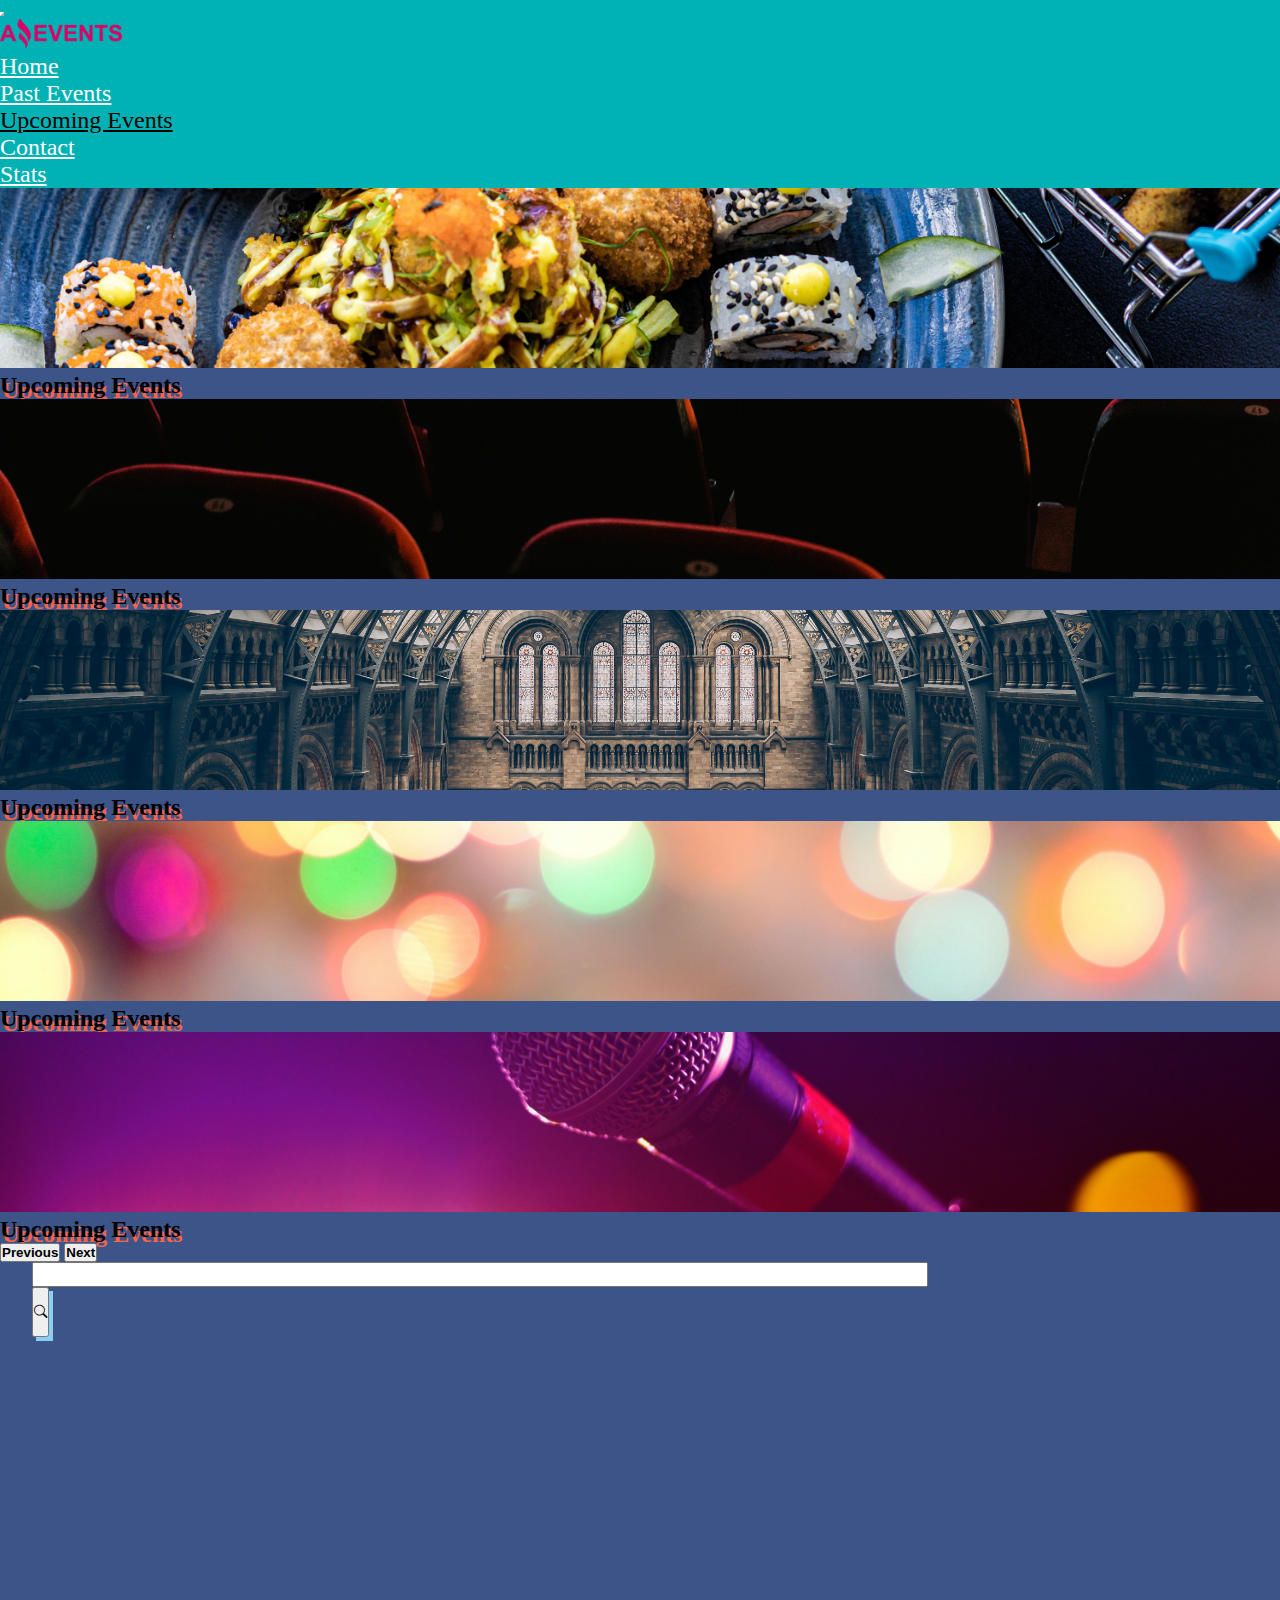
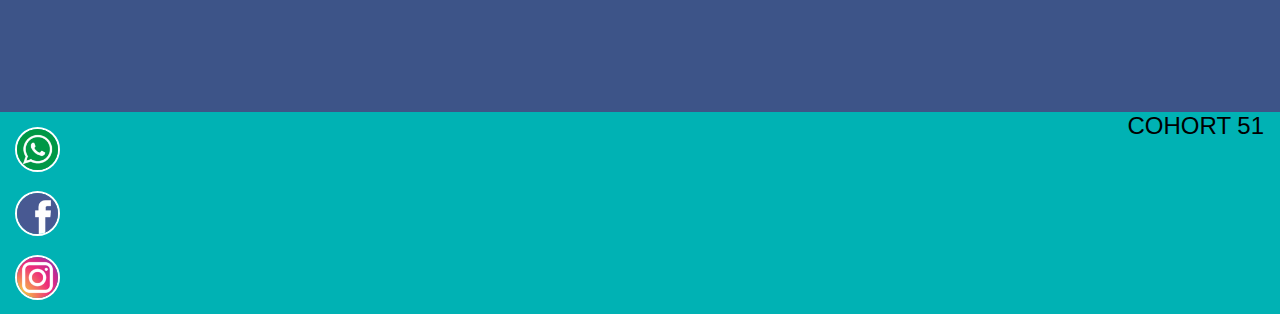
<file: assets/pages/upcomingevents.html>
<!DOCTYPE html>
<html lang="en">
  <head>
    <meta charset="UTF-8">
    <meta name="viewport" content="width=device-width, initial-scale=1.0">
    <link href="https://cdn.jsdelivr.net/npm/bootstrap@5.3.1/dist/css/bootstrap.min.css" rel="stylesheet" integrity="sha384-4bw+/aepP/YC94hEpVNVgiZdgIC5+VKNBQNGCHeKRQN+PtmoHDEXuppvnDJzQIu9" crossorigin="anonymous">
    <link rel="stylesheet" href="../styles/style.css">
    <link rel="shortcut icon" href="../images/favicon.png" type="image/x-icon">
    <link rel="stylesheet" href="https://cdn.jsdelivr.net/npm/bootstrap-icons@1.10.5/font/bootstrap-icons.css">
    <title>Upcoming Events</title>
  </head>
  <body>
    <header>
      <nav class="navbar navbar-expand-md">
        <div class="container-fluid">
          <button class="navbar-toggler" type="button" data-bs-toggle="collapse" data-bs-target="#navbar-toggler" aria-controls="navbar-toggler" aria-expanded="false" aria-label="Toggle navigation">
            <span class="navbar-toggler-icon"></span>
          </button>
          <div class="collapse navbar-collapse" id="navbar-toggler">
            <a class="navbar-brand" href="../../index.html"><img class="logo" src="../images/amazing_brand.png" alt="logo empresarial"></a>
            <ul class="navbar-nav d-flex justify-content-center align-items-center">
              <li class="nav-item">
                <a class="nav-link text-xx-large" aria-current="page" href="../../index.html">Home</a>
              </li>
              <li class="nav-item">
                <a class="nav-link text-xx-large" href="./pastevents.html">Past Events</a>
              </li>
              <li class="nav-item">
                <a class="nav-link text-upcoming text-selected text-xx-large" href="">Upcoming Events</a>
              </li>
              <li class="nav-item">
                <a class="nav-link text-xx-large" href="./contact.html">Contact</a>
              </li>
              <li class="nav-item">
                <a class="nav-link text-xx-large" href="./stats.html">Stats</a>
              </li>
            </ul>
          </div>
        </div>
      </nav>
    </header>
    <main class="d-flex justify-content-between flex-column">
      <section id="carouselExampleAutoplaying" class="carousel slide mb-3" data-bs-ride="carousel">
          <div class="carousel-inner">
            <div class="carousel-item active">
              <img class="imagen-carrusel d-block w-100" src="../images/optional_banner_1.jpg" alt="servicio de comida">
              <div class="carousel-caption">
                <h2 class="text-comida sombreado">Upcoming Events</h2>
              </div>
            </div>
            <div class="carousel-item">
              <img class="imagen-carrusel d-block w-100" src="../images/optional_banner_2.jpg" alt="servicio de teatro">
              <div class="carousel-caption">
                <h2 class="sombreado">Upcoming Events</h2>
              </div>
            </div>
            <div class="carousel-item">
              <img class="imagen-carrusel d-block w-100" src="../images/optional_banner_3.jpg" alt="servicio de visitas guiadas">
              <div class="carousel-caption">
                <h2 class="sombreado">Upcoming Events</h2>
              </div>
            </div>
            <div class="carousel-item">
              <img class="imagen-carrusel d-block w-100" src="../images/optional_banner_4.jpg" alt="Servicio de fotografías">
              <div class="carousel-caption">
                <h2 class="sombreado">Upcoming Events</h2>
              </div>
            </div>
            <div class="carousel-item">
              <img class="imagen-carrusel d-block w-100" src="../images/optional_banner_5.jpg" alt="Música en vivo">
              <div class="carousel-caption">
                <h2 class="sombreado">Upcoming Events</h2>
              </div>
            </div>
          </div>
          <button class="carousel-control-prev" type="button" data-bs-target="#carouselExampleAutoplaying" data-bs-slide="prev">
            <span class="carousel-control-prev-icon" aria-hidden="true"></span>
            <span class="visually-hidden">Previous</span>
          </button>
          <button class="carousel-control-next" type="button" data-bs-target="#carouselExampleAutoplaying" data-bs-slide="next">
            <span class="carousel-control-next-icon" aria-hidden="true"></span>
            <span class="visually-hidden">Next</span>
          </button>
      </section>
      <div class="d-flex flex-column cuerpo justify-content-around">
        <div class="cuerpo-parte-superior d-flex align-items-center justify-content-between flex-wrap">
          <div class="d-flex flex-wrap" id="contCajasVerificacion">
          </div>
          <div class="caja-busqueda ms-3 mb-3 p-0 d-flex justify-content-between">
            <input class="form-control" type="text" id="buscador">
            <button class="btn btn-light me-2 lupa" type="submit"><i class="bi bi-search"></i></button>
          </div>
        </div>
      <div class="d-flex justify-content-evenly cards" id="contTarjetas"></div>
      </div>
    </main>
    <footer class="pie-pagina">
      <div class="iconos-redes d-flex flex-wrap align-items-center justify-content-center">
        <a href="https://wa.me/+573024524259?text=Bienvenido!" target="_blank"><img src="../images/whatsapp.png" alt="link whatsapp">
        </a>
        <a href="https://www.facebook.com/groups/243471969040197" target="_blank"><img src="../images/facebook.png" alt="link dfacebook">
        </a>
        <a href="https://www.instagram.com/java.world/?hl=es" target="_blank"><img src="../images/instagram.png" alt="link instagram">
        </a>
      </div>
      <p class="texto-piepagina d-flex align-items-center justify-content-center text-light">COHORT 51</p>
    </footer>
    <script src="https://cdn.jsdelivr.net/npm/bootstrap@5.3.1/dist/js/bootstrap.bundle.min.js" integrity="sha384-HwwvtgBNo3bZJJLYd8oVXjrBZt8cqVSpeBNS5n7C8IVInixGAoxmnlMuBnhbgrkm" crossorigin="anonymous"></script>
    <script type="module" src="../scripts/upcomingevents.js"></script>
  </body>
</html>
</file>
<file: assets/styles/style.css>
*{
    padding: 0;
    margin: 0;
    box-sizing: border-box;
}
.logo{
    height: 30px
}
.navbar-collapse{
    align-items: center;
    justify-content: space-between;
}
.nav-link{
color: white;
font-size: 1.5rem;
}
.text-selected{
    color: black;
}
.text-upcoming{
    text-align: center;
}
.navbar-toggler{
 border-color: white;
}
.navbar-toggler-icon{
    color: white;
}
main{
    min-height: 82.3vh;
}
header,footer{
    background-color:#00b2b4;
}
footer{
    min-height: 10vh;
}
.cuerpo{
    min-height: 60vh;
}
.form-control{
    width:70vw;
}
.caja-busqueda{
    padding-left: 2rem;
    width: 30vw;
    margin-right: 10px;
}
.texto-piepagina{
    font-size: 1.5rem;
    font-family: Arial, Helvetica, sans-serif;
    margin-bottom: 0;
    margin-right: 1rem;
}
.iconos-redes a{
    min-width: 6vh;
    min-height: 6vh;
    display: flex;
    align-items: center;
    justify-content: center;
    padding: 3px;
    margin: 10px;
    border-radius: 50%;
    transition: all 2s ease-in;
}
.iconos-redes img{
    height: 5vh;
    color: white;
    border-radius: 50%;
    border: 2px solid white;
    font-size: 1.5rem;
    transition: all 0.2s ease-in;
}
.iconos-redes a:hover{
    background-color: white;
    border: 3px solid #3d5488;
}
.carousel-caption{
    top: 0;
}
.imagen-carrusel{
    height: 20vh;
    width: 100vw;
    object-fit: cover;
    object-position: 90% 62%;
}
body{
    background-color: #3d5488;
}
.cards{
    display: flex;
    flex-wrap:wrap;
}
.card{
    width:30%;
    min-height: 100%;
    justify-content: space-between;
}
.card-body button a, label{
    text-decoration: none;
    color: white;
}
.img-card{
    display: flex;
    width: 90%;
    height: 20vh;
    margin-top: 1rem;
    border-radius: 10px;
}
.sombreado{
    border-radius: 15px;
    text-shadow: tomato 2px 5px;
}
.btn{
    height: 38px;
    box-shadow: 4px 4px 0px 0px #88cff1;
}
.btn:hover{
    background-color: #198754;
}
.body-bottom{
    max-height: 70px;
}
.card-body p{
    margin-bottom: 0;
}
#name, #inputEmail, #textarea{
    max-width:580px;
}
.btn-contact{
    width: 86%;
}
form{
    width: 80%!important;
    margin-top: 1rem;
    margin-bottom: 1rem;
    max-width:600px;
}
.cont-tabla, .cont-formulario{
    min-height:62.3vh;
}
table{
    width: 70%!important;
    margin-top: 1rem;
    margin-left: 1rem;
    margin-right: 1rem;
    border: #00fcfa dotted 3px;
}
th,td{
    padding: 0.8rem!important;
    border-radius: 3px!important;
    width: 33.3%;
}
.tabla-tit-principal{
    background-color: #00fcfa!important;
}
.cuerpo-detalles{
   background-color: #00fcfa;
   height: 100%;
   width: 80%;
   border-radius: 10px;
}
.tarjeta-detalles{
    width:70%;
    min-width: 42%;
    max-height: 100%;
    margin: 1rem;
}
.imagen-detalles{
    max-height: 364.59px;
}
span{
    font-weight: bolder;
}
textarea{resize: none;}
.main-details{
    min-height: 79.2vh;
}
@media screen and (min-width:320px) and (max-width:374px){
    .pie-pagina{
        display: flex;
        align-items: center;
        justify-content: center;
        flex-wrap: wrap;
    }
    .card-title, .card-text, p{
        font-size:smaller;
    }
    .texto-piepagina, .nav-link{
        font-size: medium;
    }
    a{
        font-size: smaller;
    }
    label{
        font-size: smaller;
    }
    .form-control{
        font-size: smaller;
    }
    .card{
        width:80vw;
        min-height: 40vh;
    }
    .cuerpo-detalles{
        max-width: 280px;
     }
     .imagen-detalles{
        min-height:200px;
     }
}
@media screen and (min-width:375px) and (max-width:767px) {
    .card{
        width:80vw;
        max-width: 330px;
        min-height: 50vh;
    }
    .imagen-detalles{
        min-height:200px;
     }
}
@media screen and (min-width:768px) and (max-width:1023px){
    .btn-contact{
        width: 90%;
    }
    .card{
        width:40vw;
        min-height: 50vh;
        max-width:330px;
    }
    .cuerpo-detalles{
        width:80vw;
        max-width: 614px;
     }
     .imagen-detalles{
        min-height:200px;
     }
}
@media screen and (min-width:1024px){
    .card-title, .card-text,p, a,label{
        font-size:large;
    }
    .form-control{
        font-size: large;
    }
    .form-check-input{
        height: 20px;
        width: 20px;
        margin-right: 4px;
    }
    .lupa{
        height: 42px;
    }
    main{
        min-height: 82.6vh;
    }
    .cuerpo{
        min-height: 50vh;
    }
    .btn-contact{
        width: 96%;
    }
    .card{
        width: 20vw;
        min-width: 330px;
        min-height: 50vh;
    }
    .body-bottom{
        height: 110px;
    }
    .btn-details{
        height: 40px;
    }
    .lupa{
        height: 50px;
    }
    .cuerpo-detalles{
        width:80vw;
        max-width: 730px;
     }
     .imagen-detalles{
        min-height:200px;
     }
}
@media screen and (min-width:375px){
    .pie-pagina{
        display: flex;
        justify-content: space-between;
    }
}
@media screen and (max-width:595px) {
    .cuerpo-detalles{
        flex-wrap: wrap;
     }
}
@media screen and (max-width: 767px) {
    .navbar-brand{
        padding-top: 10px;
        display: flex;
        justify-content: center;
    }
    table{
        font-size: small;
    }
    .cont-tabla{
        min-height:63.8vh;
    }
    main{
        min-height: 83.8vh;
    }
    .texto-piepagina, .nav-link{
        font-size: medium;
    }
}
@media screen and (min-width:575px) and (max-width:858px){
    .cuerpo-parte-superior{
        justify-content: center!important;
    }
}
@media screen and (min-width:2000px){
    .text-xx-large{
        font-size: xx-large;
    }
}
</file>
